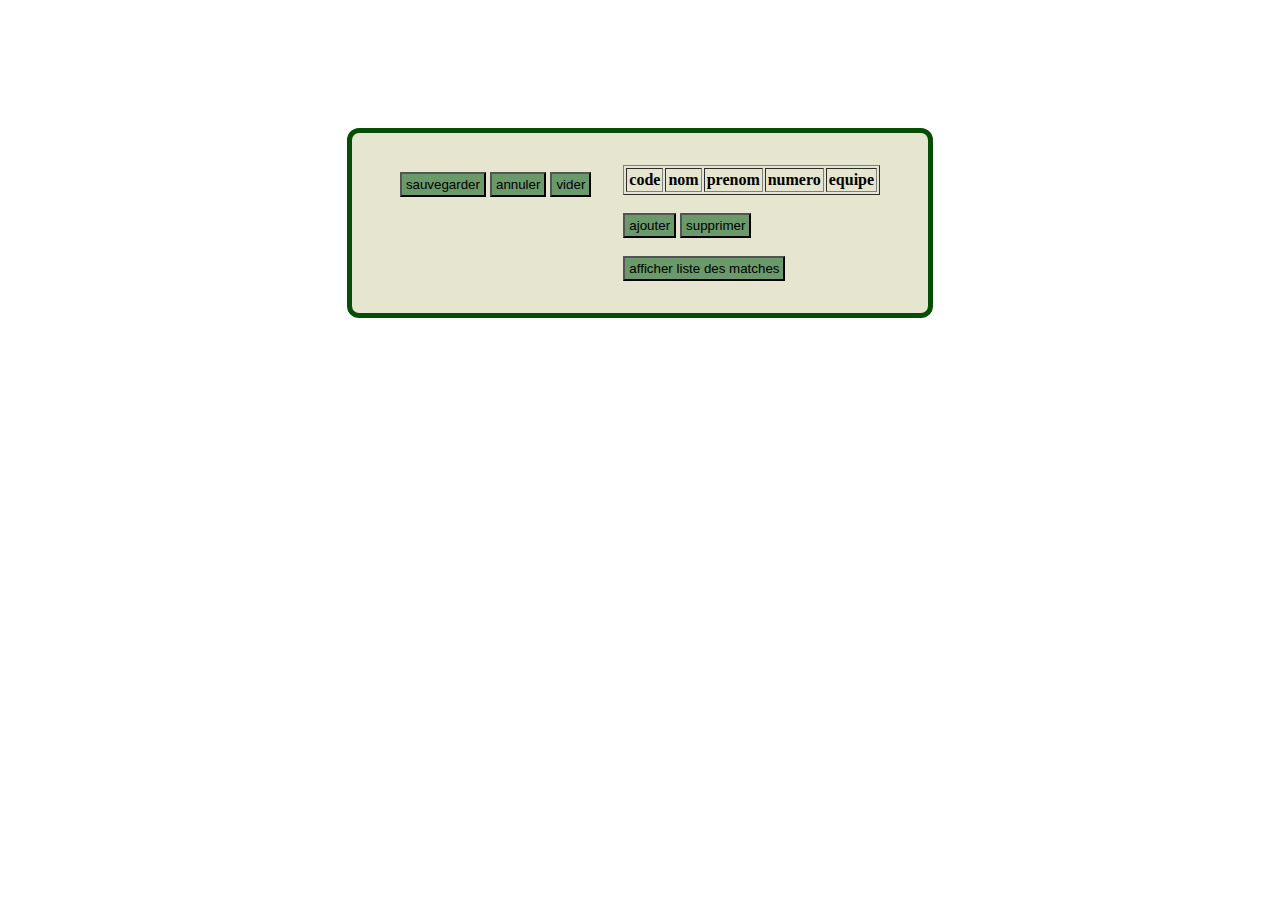
<file: joueur/index.html>
<!DOCTYPE html>
<html lang="en">
<head>
    <meta charset="UTF-8">
    <meta name="viewport" content="width=device-width, initial-scale=1.0">
    <title>Joueur</title>
    <style>
        *{
            margin: 0;
            padding: 0;
            box-sizing: border-box;
        }
        body {
            color: hsl(0, 0%, 0%);
    
            padding: 4rem 2rem;
            margin-top: 4rem;

            display: grid;
            place-items: center;
        }
        th,tr{
            text-align: start;
            padding: 2px 2px;
        }

        section{
            display: flex;
            gap: 2rem;
            align-items: baseline;
            border: 5px solid rgb(6, 78, 6);
            border-radius: 12px;
            padding: 2rem 3rem;
            background-color: rgb(230, 229, 207);
        }
        button{
            background-color: rgb(106, 153, 106);
            padding: 3px 4px ;
            font-family: 'Franklin Gothic Medium', 'Arial Narrow', Arial, sans-serif;
        }

    </style>
</head>
<body>
    <section>
        <div class="side1">
            <form id="form">
                <table>
                    <tr>
                        <th><label for="code" >Code:</label></th>
                        <td><input type="number" name="code" id="code" required></td>
                    </tr>
                    <tr>
                        <th><label for="nom" >Nom :</label></th>
                        <td><input type="text" name="nom" id="nom" required></td>
                    </tr>
                    <tr>
                        <th><label for="prenom" >Prenom:</label></th>
                        <td><input type="text" name="prenom" id="prenom" required></td>
                    </tr>
                    <tr>
                        <th><label for="numero" >Numero:</label></th>
                        <td><input type="number" name="numero" id="numero" required></td>
                    </tr>
                    <tr>
                        <th><label for="equipe" >Equipe:</label></th>
                        <td><input type="text" name="equipe" id="equipe" required></td>
                    </tr>
                </table><br>
            </form>
                <button id="sauvegarder">sauvegarder</button>
                <button id="annuler">annuler</button>
                <button id="vider">vider</button>
            </div>
            <div class="side2">
                <table  border="1" id="playersTable">
                    <thead>
                        <tr>
                            <th>code</th>
                            <th>nom</th>
                            <th>prenom</th>
                            <th>numero</th>
                            <th>equipe</th>
                        </tr>
                        
                    </thead>
                    <tbody>
                    </tbody>
                </table><br>
                <button id="ajouter">ajouter</button>
                <button id="supprimer">supprimer</button><br><br>
                <button id="showlist">afficher liste des matches</button>
            </div>
    </section>
        <script src="index.js"></script>
</body>
</html>
</file>
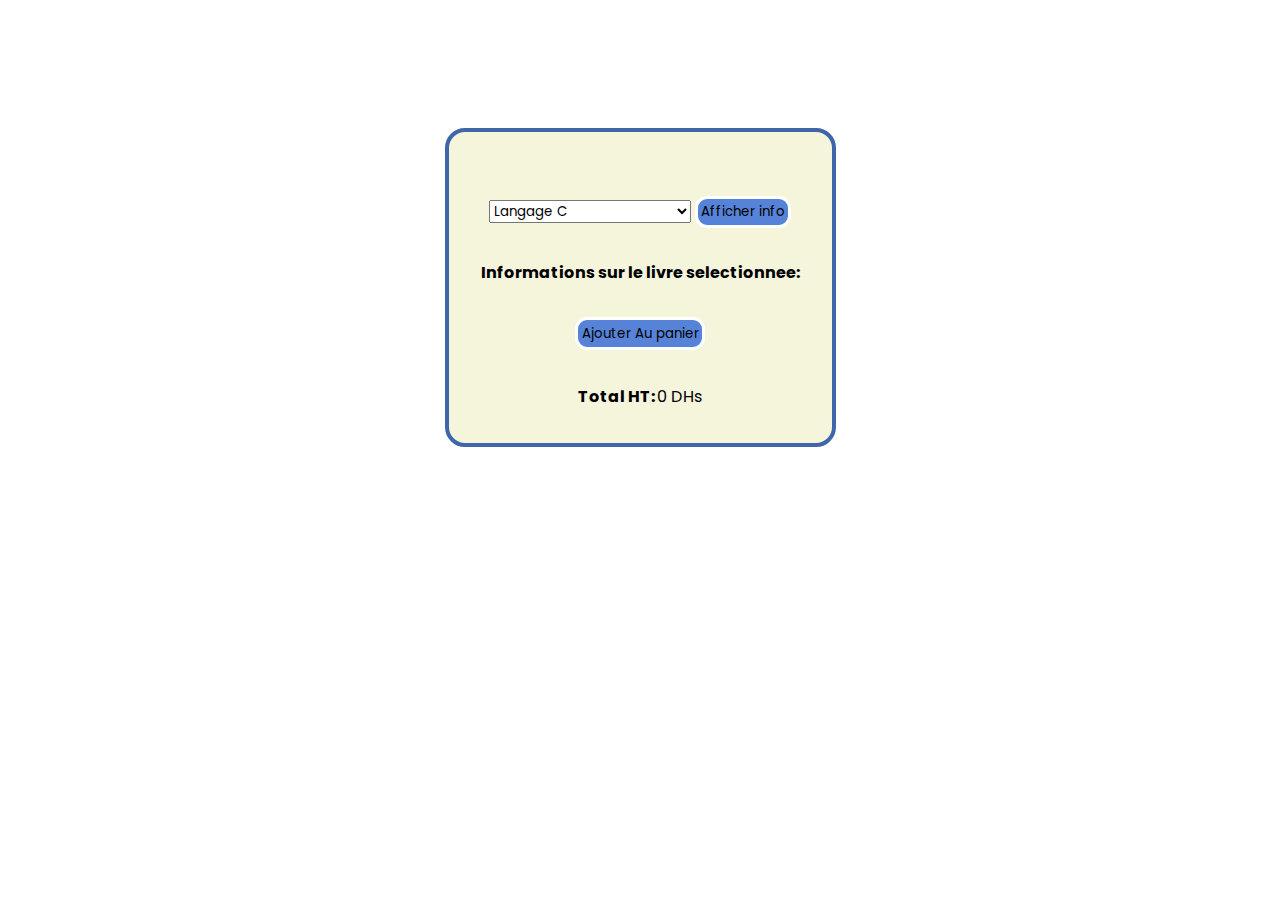
<file: Livre JSON/index.html>
<!DOCTYPE html>
<html lang="en">
<head>
    <meta charset="UTF-8">
    <meta name="viewport" content="width=device-width, initial-scale=1.0">
    <title>Library</title>
    <style>
        @import url('https://fonts.googleapis.com/css2?family=Poppins:ital,wght@0,100;0,200;0,300;0,400;0,500;0,600;0,700;0,800;0,900;1,100;1,200;1,300;1,400;1,500;1,600;1,700;1,800;1,900&display=swap');

        * {
            margin: 0;
            padding: 0;
            box-sizing: border-box;
            font-family: "Poppins", sans-serif;
        }

        body {
            color: hsl(0, 0%, 0%);
    
            padding: 4rem 2rem;
            margin-top: 4rem;

            display: grid;
            place-items: center;
        }
        .container{
            border: rgb(63, 101, 171) 4px solid;
            border-radius: 20px;
            padding: 2rem 2rem ;
            background-color: beige;
        }
        button{
            background-color: rgb(86, 131, 215);
            margin: 2rem 0rem;
            border-radius: 12px;
            padding: 0.2rem 0.2rem;
            border: white solid;
        }
        li{
            text-align: start;
        }
    </style>

</head>
<body>
    <div align="center">
    <div class="container">
        <select  id="ld"></select>
        <button class="primary-btn" id="aff-btn">Afficher info</button>
        <h4>Informations sur le livre selectionnee: </h4>
        <ul id="affichage">
        </ul>
        <button id="add">Ajouter Au panier</button>
        <table >
            <tbody>
                <tr>
                    <th>Total HT:  </th>
                    <td id="afficher-prix">0 DHs</td>
                </tr>
            </tbody>
        </table>
    </div>
    <script src="index.js"></script>
</body>
</html>
</file>
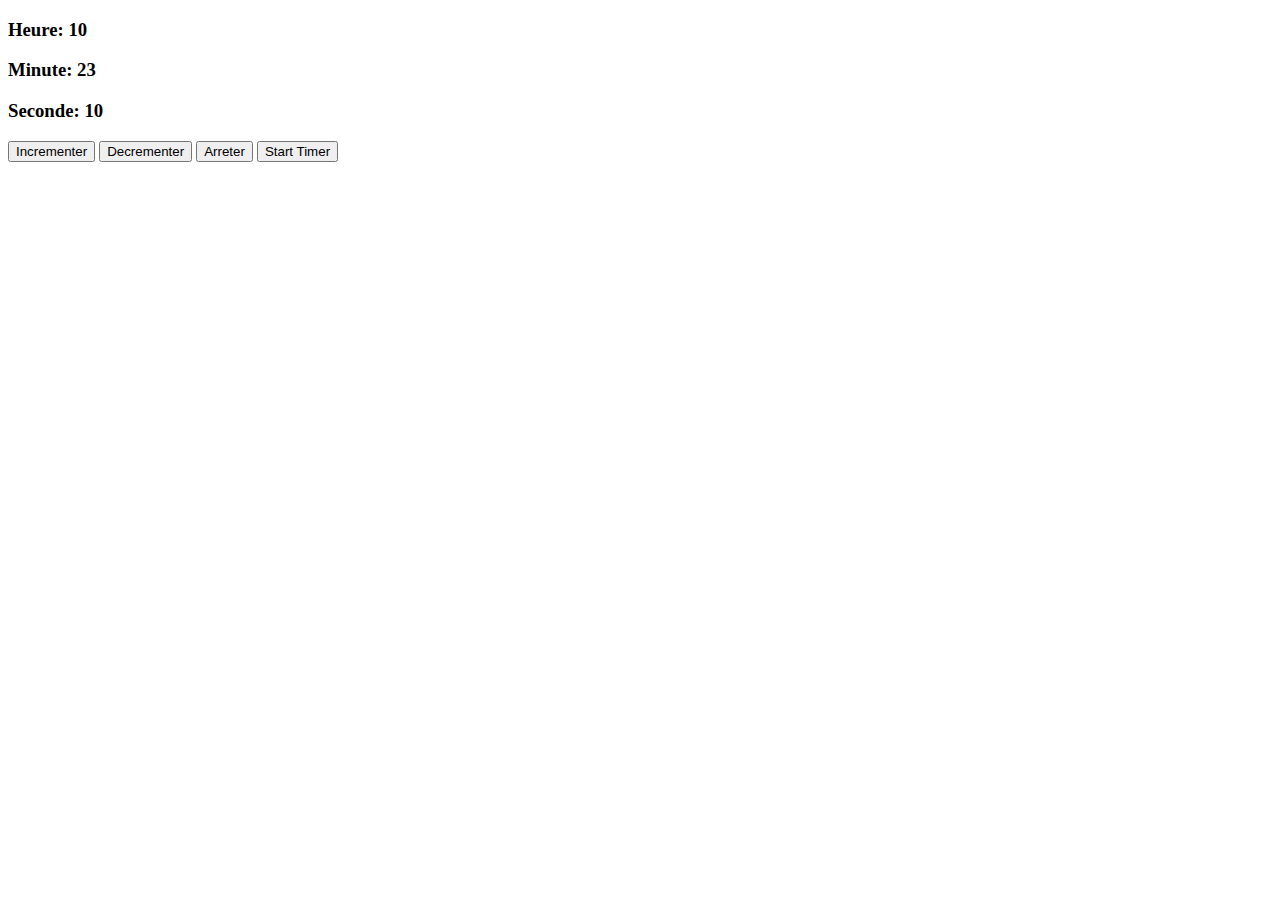
<file: ECMASCRIPT/exercise6/index.html>
<!DOCTYPE html>
<html lang="en">
<head>
    <meta charset="UTF-8">
    <meta name="viewport" content="width=device-width, initial-scale=1.0">
    <title>Document</title>
</head>
<body>
    <h3>Heure: <span id="hrs">10</span></h3>
    <h3>Minute: <span id="min">23</span></h3>
    <h3>Seconde: <span id="sec">13</span></h3>
    <button  onclick="incrementer()">Incrementer</button>
    <button   onclick="decrementer()">Decrementer</button>
    <button id="arreter"  onclick="arreter()">Arreter</button>
    <button onclick="startTimer()">Start Timer</button>
    <script>
        let heure = 10;
        let minute = 23;
        let seconde = 10;
        let intervall;
        function updateDisplay(){
            const heureh3 = document.getElementById("hrs").textContent = heure
            const minuteh3 = document.getElementById("min").textContent = minute
            const secondeh3 = document.getElementById("sec").textContent = seconde
        }

        function incrementer(temps){
            seconde++
            if(seconde == 60){
                seconde = 0
                minute++
                if(minute == 60){
                    minute = 0
                    heure++
                }
            }
            updateDisplay()
        }
        function decrementer(){
            seconde--
            if(seconde < 0){
                seconde = 59
                minute--
                if(minute < 0){
                    minute = 59
                    heure--
                }
            }
            updateDisplay()
        }
        function startTimer(){
            if(!intervall){
                intervall = setInterval(incrementer,1000)
            }
        }
        startTimer()
        function arreter(){
            clearInterval(intervall)
            intervall = null
        }
        updateDisplay()
    </script>
</body>
</html>
</file>
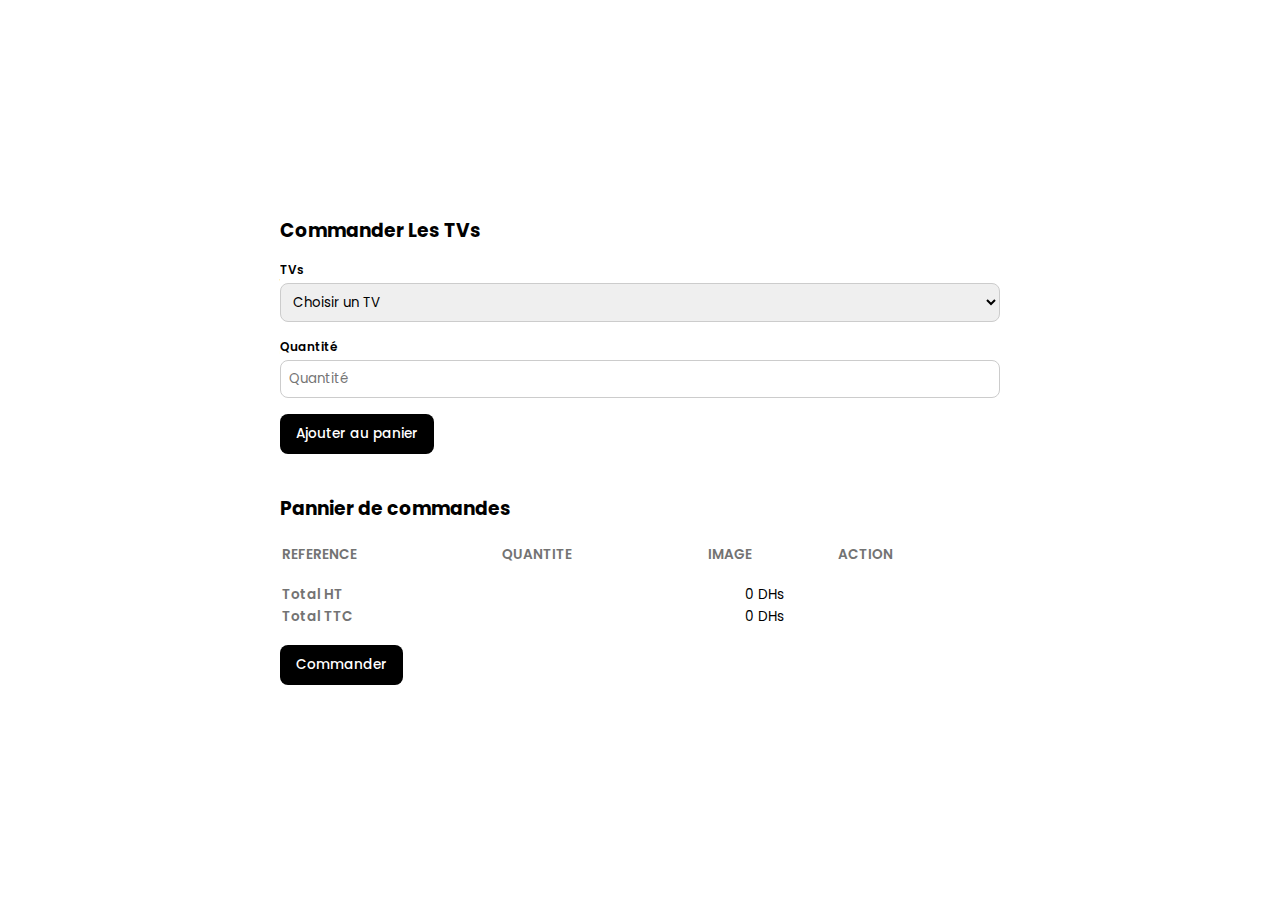
<file: TVs commande panier/app.html>
<!DOCTYPE html>
<html lang="en">
<head>
    <meta charset="UTF-8">
    <meta name="viewport" content="width=device-width, initial-scale=1.0">
    <link rel="stylesheet" href="style.css">
    <title>TV</title>
    <link rel="website icon" href="tv.png">
</head>
<body>
    <div class="container">
        <h3 class="title">Commander Les TVs</h3>

        <div class="input-group">
            <label for="tvs">TVs</label>
            <select id="tvs">
                <option selected>Choisir un TV</option>
            </select>
        </div>

        <div class="input-group">
            <label for="qty">Quantité</label>
            <input type="number" id="qty" placeholder="Quantité">
        </div>

        <div class="input-group">
            <button class="primary-btn" id="add">
                Ajouter au panier
            </button>
        </div>

        <div class="input-group">
            <h3 class="title">Pannier de commandes</h3>

            <table id="pannier-table">
                <thead>
                    <tr>
                        <th>REFERENCE</th>
                        <th>QUANTITE</th>
                        <th>IMAGE</th>
                        <th>ACTION</th>
                    </tr>
                </thead>
                <tbody>
                    
                </tbody>
            </table>
        </div>

        <div class="input-group">
            <table id="afficher-prix">
                <tbody>
                    <tr>
                        <th>Total HT</th>
                        <td>0 DHs</td>
                    </tr>
                    <tr>
                        <th>Total TTC</th>
                        <td>0 DHs</td>
                    </tr>
                </tbody>
            </table>
        </div>

        <div class="input-group">
            <button class="primary-btn" id="commander-btn">
                Commander
            </button>
        </div>
    </div>
    <!-- using poo -->
    <script src="app.js"></script>
    <!-- using DOM only -->
    <!-- <script src="main.js"></script> -->
</body>
</html>
</file>
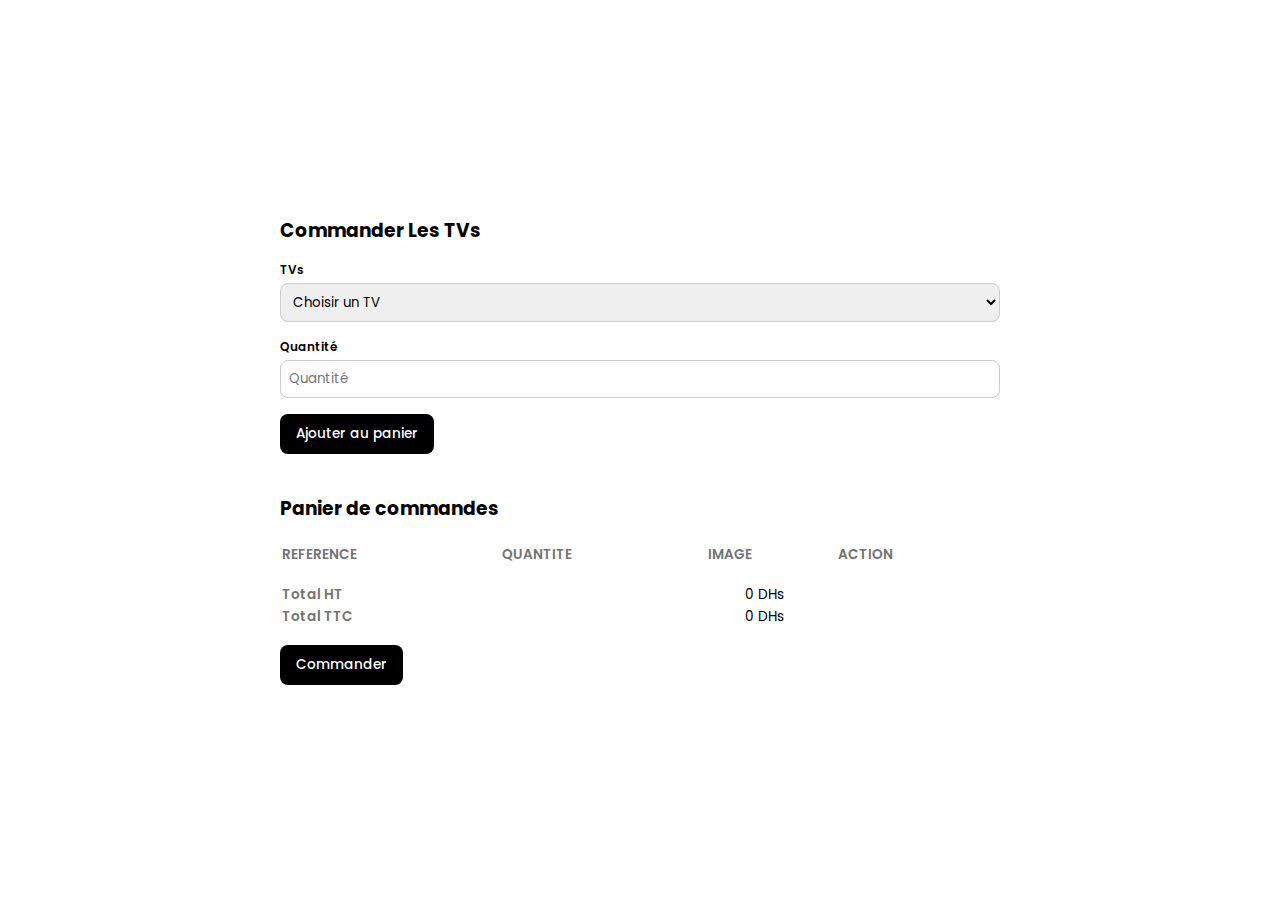
<file: TVs commande panier/main.html>
<!DOCTYPE html>
<html lang="en">
<head>
    <meta charset="UTF-8">
    <meta name="viewport" content="width=device-width, initial-scale=1.0">
    <link rel="stylesheet" href="style.css">
    <title>TVS</title>
    <link rel="website icon" href="tv.png">
</head>
<body>
    <div class="container">
        <h3 class="title">Commander Les TVs</h3>

        <div class="input-group">
            <label for="tvs">TVs</label>
            <select id="tvs">
                <option selected>Choisir un TV</option>
            </select>
        </div>

        <div class="input-group">
            <label for="qty">Quantité</label>
            <input type="number" id="qty" placeholder="Quantité">
        </div>

        <div class="input-group">
            <button class="primary-btn" id="add">
                Ajouter au panier
            </button>
        </div>

        <div class="input-group">
            <h3 class="title">Panier de commandes</h3>

            <table id="panier-table">
                <thead>
                    <tr>
                        <th>REFERENCE</th>
                        <th>QUANTITE</th>
                        <th>IMAGE</th>
                        <th>ACTION</th>
                    </tr>
                </thead>
                <tbody>
                    
                </tbody>
            </table>
        </div>

        <div class="input-group">
            <table id="afficher-prix">
                <tbody>
                    <tr>
                        <th>Total HT</th>
                        <td>0 DHs</td>
                    </tr>
                    <tr>
                        <th>Total TTC</th>
                        <td>0 DHs</td>
                    </tr>
                </tbody>
            </table>
        </div>

        <div class="input-group">
            <button class="primary-btn" id="commander-btn">
                Commander
            </button>
        </div>
    </div>
    <script src="main.js"></script>
</body>
</html>
</file>
<file: TVs commande panier/style.css>
@import url('https://fonts.googleapis.com/css2?family=Poppins:ital,wght@0,100;0,200;0,300;0,400;0,500;0,600;0,700;0,800;0,900;1,100;1,200;1,300;1,400;1,500;1,600;1,700;1,800;1,900&display=swap');

* {
    margin: 0;
    padding: 0;
    box-sizing: border-box;
    font-family: "Poppins", sans-serif;
}

body {
    color: hsl(0, 0%, 0%);
    
    min-height: 100vh;
    padding: 3rem 2rem;

    display: grid;
    place-items: center;
}

.container {
    width: 100%;
    max-width: 720px;
}

.title {
    margin-bottom: 1rem;
}

.input-group {
    display: flex;
    flex-direction: column;
    gap: .25rem;
}

.input-group + .input-group {
    margin-top: 1rem;
}

.input-group:nth-of-type(3) {
    margin-bottom: 2.5rem;
}

.input-group > label {
    font-size: .75rem;
    font-weight: 600;
}

.input-group > select,
.input-group > input {
    padding: .5rem;
    border-radius: .5rem;
    border: 1px solid #ccc;
}

button {
    width: max-content;
    font-size: .85rem;
    font-weight: 500;
    border-radius: .5rem;
    cursor: pointer;
}

.primary-btn {
    height: 2.5rem;
    padding: 0 1rem;
    border: none;
    background: black;
    color: white;
}

.secondary-btn {
    border: 2px solid #ccc;
    height: 2rem;
    padding: 0 .75rem;
    background: transparent;
    color: black;
}

table {
    width: 100%;
}

th {
    text-align: left;
    font-size: .85rem;
    font-weight: 600;
    color: #737373;
}

td {
    font-size: .85rem;
}

.tv-image {
    max-width: 100%;
    width: 4rem;
}
</file>
